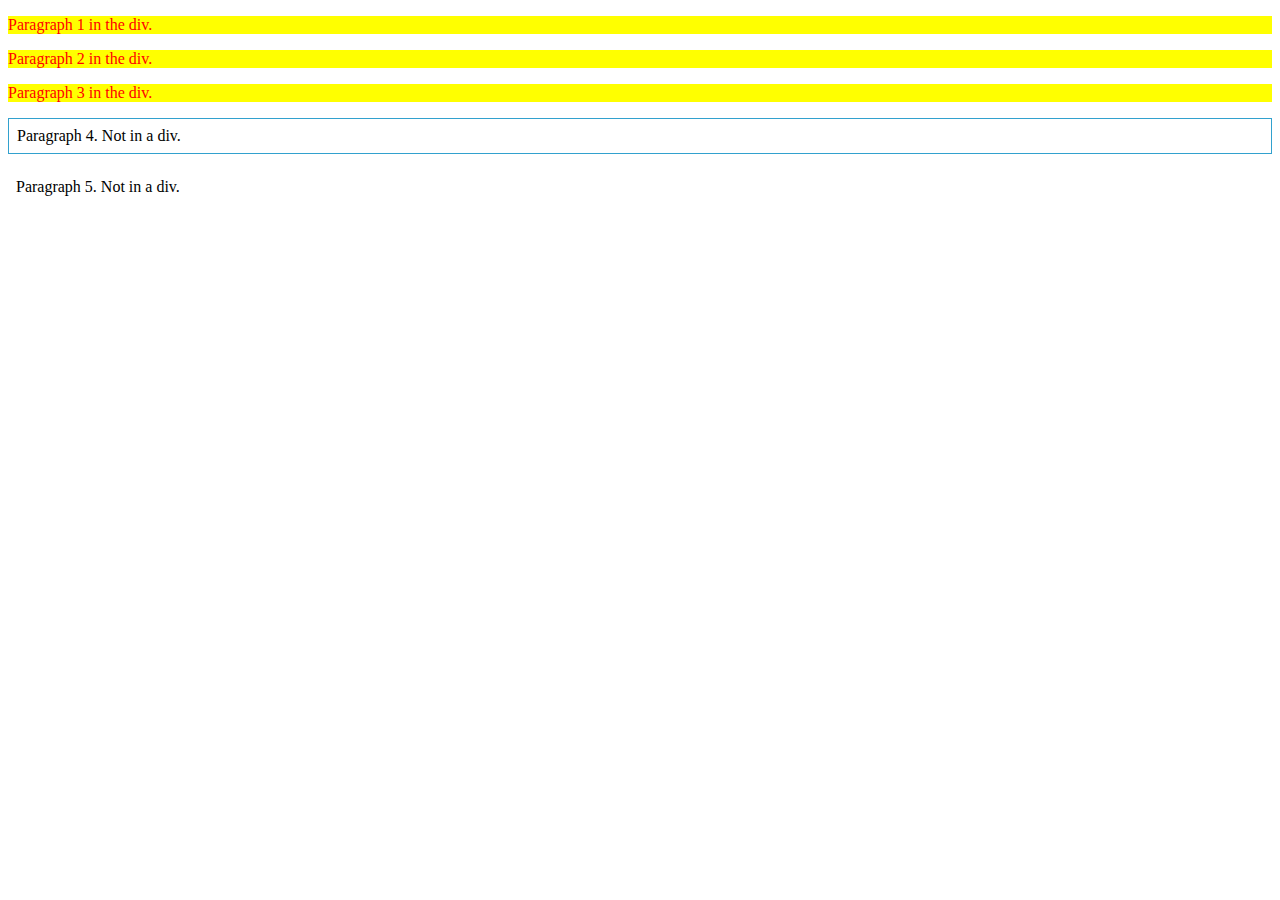
<file: ex02/index.html>
<!DOCTYPE html>
<html lang="en">
<head>
    <meta charset="UTF-8">
    <meta name="viewport" content="width=device-width, initial-scale=1.0">
    <meta http-equiv="X-UA-Compatible" content="ie=edge">
    <link rel="stylesheet" href="index.css">
    <title>Document</title>
</head>
<body>
     
        <div>
          <p>Paragraph 1 in the div.</p>
          <p>Paragraph 2 in the div.</p>
          <span><p>Paragraph 3 in the div.</p></span>
        </div>
        <p>Paragraph 4. Not in a div.</p>
        <p>Paragraph 5. Not in a div.</p>
      
</body>
</html>
</file>
<file: ex02/index.css>
a{

   color:red; 

}
a:visited{

    color:green; 
     
 }

 a:hover{

    color:pink; 
     
 }

 a:active{

    color:blue; 
     
 }

 div  * { background-color: yellow;}
 div >  * { color: red;}

 div + p { border : 1px double #32a1ce}
 div ~ p {padding: 0.5rem;}
</file>
